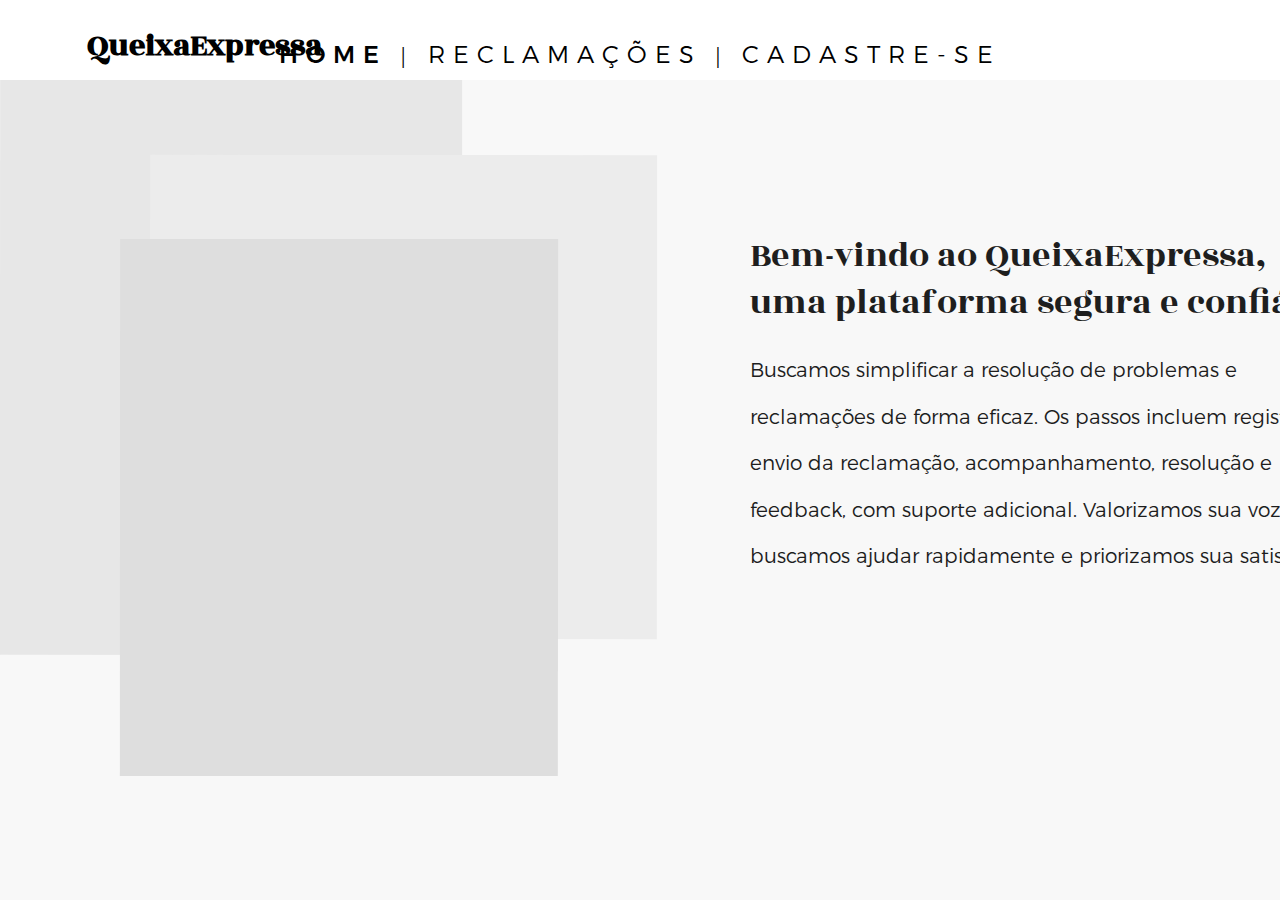
<file: queixaexpressa-ui/index.html>
<!DOCTYPE html>
<html lang="en">

<head>
    <meta charset="UTF-8">
    <meta name="viewport" content="width=device-width, initial-scale=1.0">
    <title>Home</title>
    <style>
        @font-face {
            font-family: 'Rozha one';
            src: url('rozha-one/rozha-one/RozhaOne-Regular.ttf') format('truetype');
        }

        @font-face {
            font-family: 'Montserrat Medium';
            src: url('Montserrat/montserrat/Montserrat-Medium.otf') format('truetype');
        }

        @font-face {
            font-family: 'Montserrat Light';
            src: url('Montserrat/montserrat/Montserrat-Light.otf') format('truetype');
        }

        a {
            color: black;
            text-decoration: none;
        }

        a:hover {
            color: darkgray;
        }

        #home {
            font-family: Montserrat Medium;
        }

        #reclamacao_pag {
            font-family: Montserrat Light;
        }

        #cadastro_pag {
            font-family: Montserrat Light;
        }
    </style>
    <link rel="stylesheet" href="Style.css">
</head>

<body class="background">
    <header id="header">
        <div id="h-NomeSite">
            <h1>QueixaExpressa</h1>
        </div>
        <div id="HomeRC">
            <a id="home" href="index.html">HOME</a> |
            <a id="reclamacao_pag" href="reclamacao.Html">RECLAMAÇÕES</a> |
            <a id="cadastro_pag" href="cadastro.html">CADASTRE-SE</a> 
        </div>
    </header>
    <div id="SobreSite">
        <h1 id="bemvindo">Bem-vindo ao QueixaExpressa,
            uma plataforma segura e confiável.</h1>
        <h2 id="buscamos"> Buscamos simplificar a resolução de problemas e
            reclamações de forma eficaz. Os passos incluem registro,
            envio da reclamação, acompanhamento, resolução e feedback,
            com suporte adicional. Valorizamos sua voz, buscamos ajudar
            rapidamente e priorizamos sua satisfação.</h2>
    </div>
    <div class="retangulo1ºplano"></div>
    <div class="retangulo2ºplano"></div>
    <div class="retangulo3ºplano"></div>

</body>

</html>
</file>
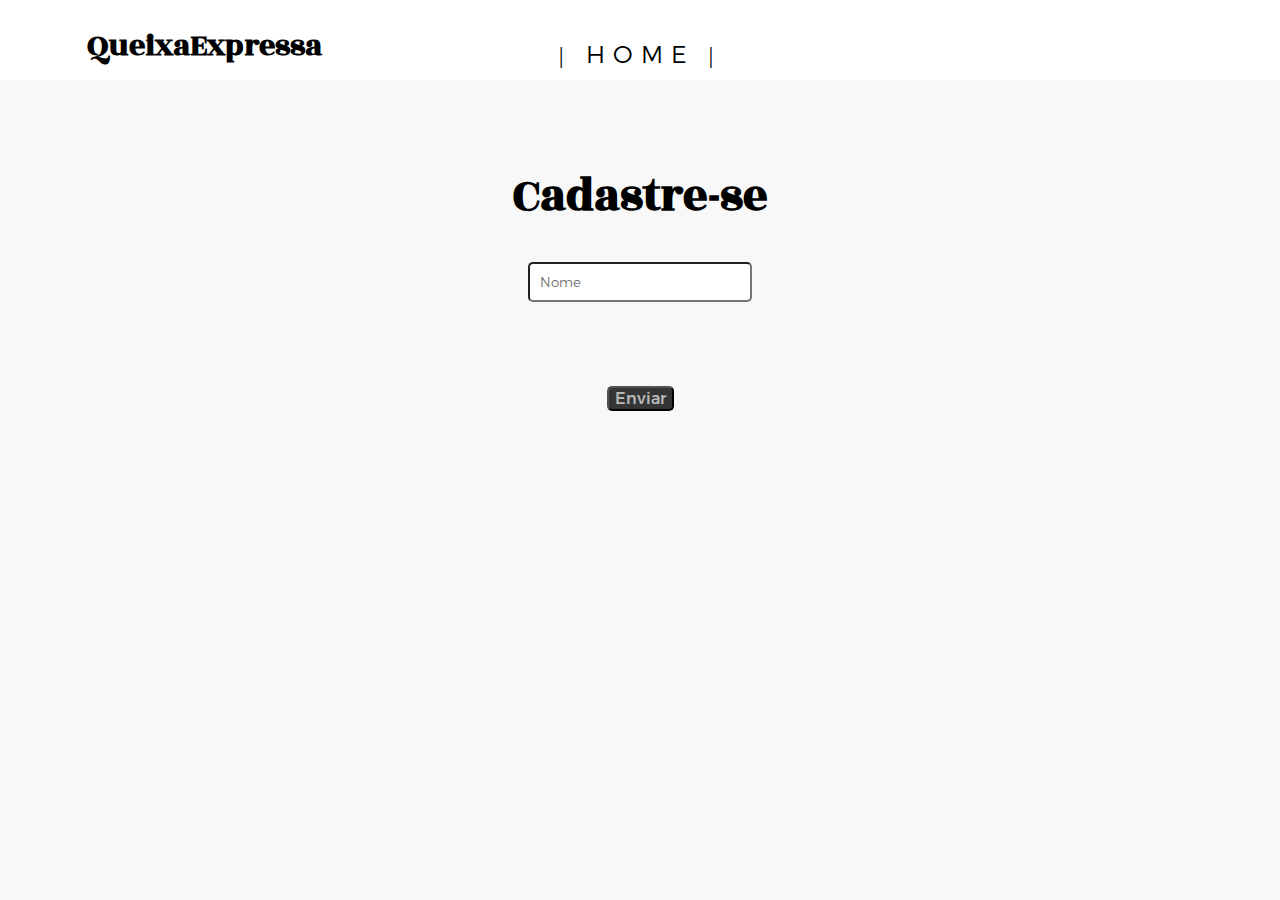
<file: queixaexpressa-ui/Cadastro.html>
<!DOCTYPE html>
<html lang="en">

<head>
    <meta charset="UTF-8">
    <meta name="viewport" content="width=device-width, initial-scale=1.0">
    <title>Cadastro</title>
    <link rel="stylesheet" href="Style.css">
    <style>
        @font-face {
            font-family: 'Rozha one';
            src: url('rozha-one/rozha-one/RozhaOne-Regular.ttf') format('truetype');
        }

        @font-face {
            font-family: 'Montserrat Medium';
            src: url('Montserrat/montserrat/Montserrat-Medium.otf') format('truetype');
        }

        @font-face {
            font-family: 'Montserrat Light';
            src: url('Montserrat/montserrat/Montserrat-Light.otf') format('truetype');
        }

       
        a {
            color: black;
            text-decoration: none;
        }

        a:hover {
            color: darkgray;
        }

        #home {
            font-family: Montserrat Light;
        }

        #reclamacao_pag {
            font-family: Montserrat Light;
        }

        #cadastro_pag {
            font-family: Montserrat Medium;
        }
    </style>
</head>

<body class="background">
    <header id="header">
        <div id="h-NomeSite">
            <h1>QueixaExpressa</h1>
        </div>
        <div id="HomeRC">
            | <a id="home" href="index.html">HOME</a> |
        </div>
    </header>
    <div class="Cadastro">
        <form id="CadastroEsc"  action="">
            <h1>Cadastre-se</h1>
            <div class="ConteudoCadastro">
                <div id="nomeCadastro">
                    <input type="text" placeholder="Nome" required="" id="nome" />
                </div>
                <br>
                <!--<div id="emailCadastro">
                    <input type="email" placeholder="E-mail" required="" id="email" />
                </div>!-->
            </div>
            <br>
            <div>
                <button type="submit" id="bnt_cadastro" onclick="fazerCadastro()">Enviar</button>
        </form>
    </div>
    </div>

    <script src="jquery-3.6.4.min.js"></script>
    <script src="api.js"></script>
    <script src="script_cadastro.js"></script>
</body>
</html>
</file>
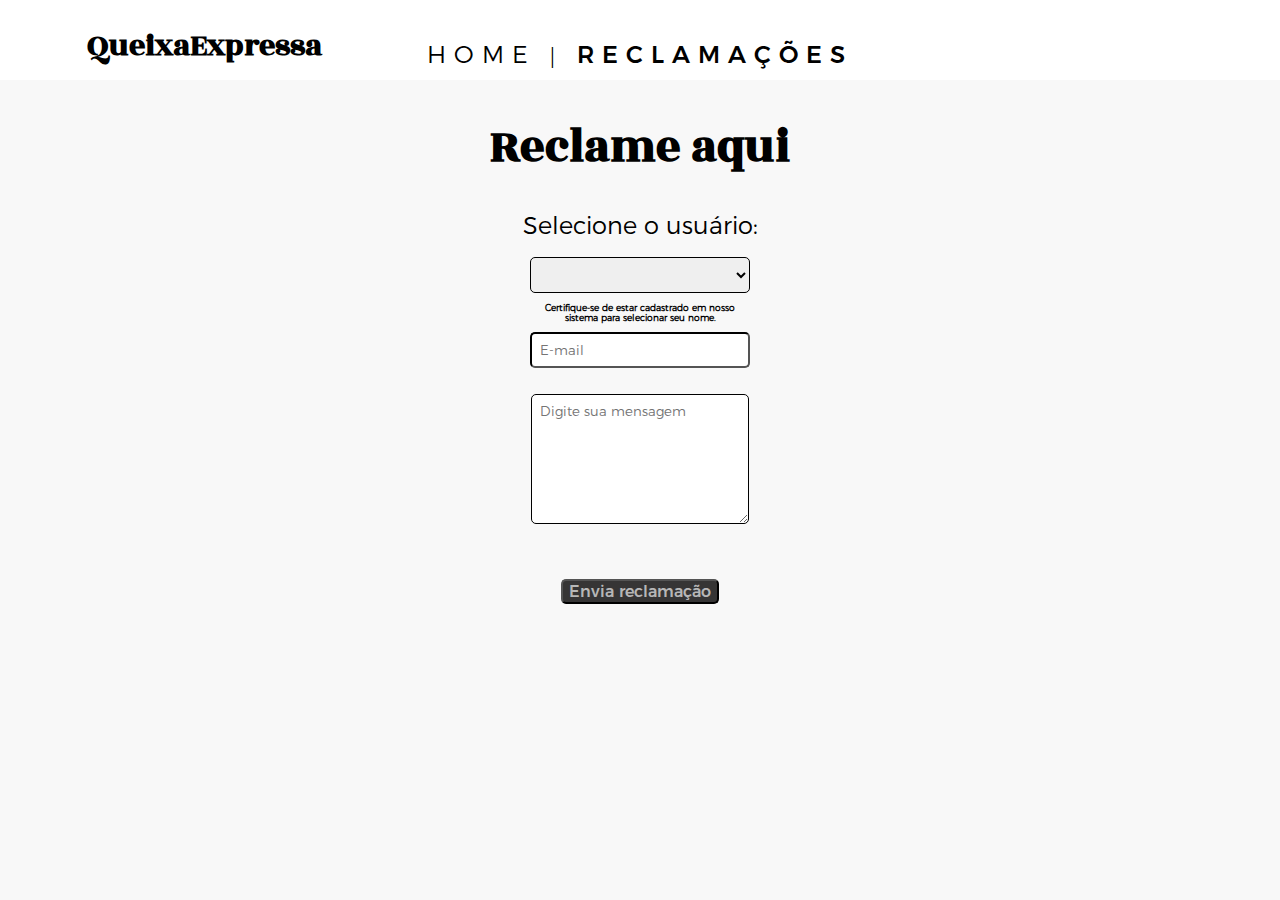
<file: queixaexpressa-ui/novareclamacao.html>
<!DOCTYPE html>
<html lang="en">

<head>
    <meta charset="UTF-8">
    <meta name="viewport" content="width=device-width, initial-scale=1.0">
    <title>novareclamacao</title>
    <link rel="stylesheet" href="Style.css">
    <style>
        @font-face {
            font-family: 'Rozha one';
            src: url('rozha-one/rozha-one/RozhaOne-Regular.ttf') format('truetype');
        }

        @font-face {
            font-family: 'Montserrat Medium';
            src: url('Montserrat/montserrat/Montserrat-Medium.otf') format('truetype');
        }

        @font-face {
            font-family: 'Montserrat Light';
            src: url('Montserrat/montserrat/Montserrat-Light.otf') format('truetype');
        }

        a {
            color: black;
            text-decoration: none;
        }

        a:hover {
            color: darkgray;
        }

        #home {
            font-family: Montserrat Light;
        }

        #reclamacao_pag {
            font-family: Montserrat Medium;
        }

        #cadastro_pag {
            font-family: Montserrat Light;
        }
    </style>
</head>

<body class="background">
    <header id="header">
        <div id="h-NomeSite">
            <h1>QueixaExpressa</h1>
        </div>
        <div id="HomeRC">
            <a id="home" href="index.html">HOME</a> |
            <a id="reclamacao_pag" href="reclamacao.Html">RECLAMAÇÕES</a>
        </div>
    </header>
    <div class="reclamacao">
        <form id="reclamacaoForm" action="">
            <h1>Reclame aqui</h1>
            <div class="ConteudoReclamacao">
                <div id="nomeUsuario">
                    <label id="selecioneUsuario" for="usuarios">Selecione o usuário:</label>
                    <br>
                    <select name="usuarios" id="ListaUsuarios" class="listaUsuario">
                        
                    </select>
                    <h3 id="certifique-se">Certifique-se de estar cadastrado em nosso sistema para selecionar seu nome.
                    </h3>
                </div>
                <br>
                <div id="emailReclamacao">
                    <input id="emailReclamacaoInput" type="email" placeholder="E-mail" type="text" required="" />
                </div>
            </div>
            <br>
            <div>
                <textarea id="mensagemReclamacao" type="text" placeholder="Digite sua mensagem" required=""
                    rows="7"></textarea>
            </div>
            <br>
            <div>
                <button type="submit" id="bnt_enviar_Reclamacao" onclick="pegarDadosCadastro()">Envia reclamação</button>
        </form>
    </div>
    </div>

    <script src="jquery-3.6.4.min.js"></script>
    <script src="api.js"></script>
    <script src="script_reclamacao.js"></script>
    <script src="script_populate.js"></script>
</body>

</html>
</file>
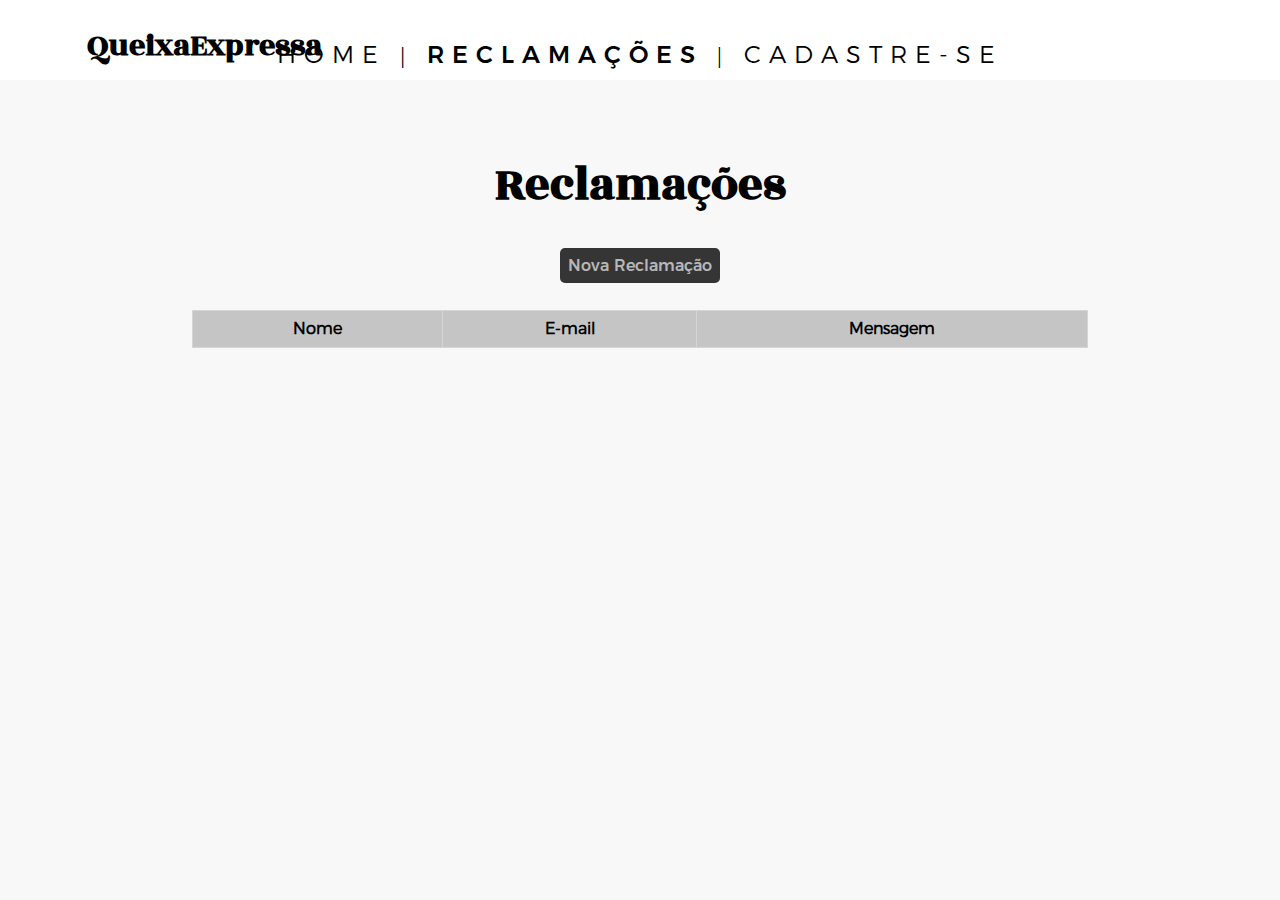
<file: queixaexpressa-ui/reclamacao.html>
<!DOCTYPE html>
<html lang="en">
<head>
    <meta charset="UTF-8">
    <meta name="viewport" content="width=device-width, initial-scale=1.0">
    <title>Reclamacoes</title>
    <link rel="stylesheet" href="Style.css">
    <style>
        @font-face {
            font-family: 'Rozha one';
            src: url('rozha-one/rozha-one/RozhaOne-Regular.ttf') format('truetype');
        }
    
        @font-face {
            font-family: 'Montserrat Medium';
            src: url('Montserrat/montserrat/Montserrat-Medium.otf') format('truetype');
        }
    
        @font-face {
            font-family: 'Montserrat Light';
            src: url('Montserrat/montserrat/Montserrat-Light.otf') format('truetype');
        }
    
        a {
            color: black;
            text-decoration: none;
        }
    
        a:hover {
            color: darkgray;
        }
        #home {
            font-family: Montserrat Light;
        }

        #reclamacao_pag {
            font-family: Montserrat Medium;
        }

        #cadastro_pag {
            font-family: Montserrat Light;
        }
    </style>
</head>
    <body class="background">
        <header id="header">
            <div id="h-NomeSite">
                <h1>QueixaExpressa</h1>
            </div>
            <div id="HomeRC">
                <a id="home" href="index.html">HOME</a> |
                <a id="reclamacao_pag" href="reclamacao.html">RECLAMAÇÕES</a> |
                <a id="cadastro_pag" href="Cadastro.html">CADASTRE-SE</a>
            </div>
        </header>
        <div id="Reclamacoes">
            <h1> Reclamações </h1>
            <a href="novareclamacao.html" id="bnt_Nova_Reclamacao">Nova Reclamação</a>
            </div>
            <div id="Table">
            <table id="table-mensagens" >
                <tr>
                    <th>Nome</th>
                    <th>E-mail</th>
                    <th>Mensagem</th>
                </tr>
            </table>
        </div>
    </div>
        
    <script src="jquery-3.6.4.min.js"></script>
    <script src="api.js"></script>
    <script src="script_mensagem.js"></script>
</body>
</html>
</file>
<file: queixaexpressa-ui/Style.css>
body {
    background-color: #F8F8F8;
    margin: 0;
    padding-top: 60px;
}

#header {
    align-items: center;
    position: fixed;
    top: 0;
    left: 0;
    width: 100%;
    max-width: none;
    height: 80px;
    flex-shrink: 0;
    background-color: #FFF;
    margin: 0 auto;
    z-index: 2;
}

#SobreSite {
    margin-top: 45px;
    position: relative;
    z-index: 1;
}

#h-NomeSite, #HomeRC {
    flex-shrink: 0;
    color: #000;
    text-align: center;
}

#h-NomeSite {
    width: 280px;
    height: 60px;
    padding-left: 5%;
    padding-top: -10%;
    font-family: Rozha One;
    font-style: normal;
    font-weight: 400;
    line-height: 50px;
    flex-direction: column;

}

#HomeRC {
    margin:auto;
    line-height: 50px;
    letter-spacing: 8px;
    margin-top: -4%;
    font-size: 24px;
}

#bemvindo {
    display: block;
    flex-direction: column;
    padding-left: 750px;
    padding-top: 10%;
    padding-bottom: -7%;
    width: 600px;
    height: 90px;
    font-size: 36px;
    justify-content: center;
    flex-shrink: 0;
    color: #1E1E1E;
    font-family: Rozha One;
    font-style: normal;
    font-weight: 400;
    line-height: 46.5px;
}

#buscamos {
    display: block;
    flex-direction: column;
    padding-left: 750px;
    width: 600px;
    height: 235px;
    font-size: 20px;
    justify-content: center;
    flex-shrink: 0;
    color: #1E1E1E;
    font-family: Montserrat Light;
    font-style: normal;
    font-weight: 300;
    line-height: 46.5px;
}

.retangulo1ºplano {
    position: relative;
    background: #E7E7E7;
    width: 462.2064px;
    height: 636.3584px;
    transform: rotate(0.032deg);
    flex-shrink: 0;
    margin-top: -580px;
}

.retangulo2ºplano {
    position: relative;
    background: #ECECEC;
    width: 506.5008px;
    height: 484.244px;
    transform: rotate(0.032deg);
    flex-shrink: 0;
    margin-left: 150px;
    margin-top: -500px;

}

.retangulo3ºplano {
    position: relative;
    background: #DEDEDE;
    width: 437.550px;
    height: 537.3488px;
    transform: rotate(0.032deg);
    flex-shrink: 0;
    margin-top: -400px;
    margin-left: 120px;
}

.Cadastro {
    text-align: center;
    font-size: x-large;
    font-family: Rozha One;
    font-style: normal;
    font-weight: 400;
    margin-top: 8%;
}


#bnt_cadastro{
    font-size: medium;
    background-color: #363535;
    color: #b7b7b7;
    border-radius: 5px;
    font-family: Montserrat Medium;
}

.ConteudoCadastro input{
    flex-direction: column;
    width: 200px;
    padding: 10px;
    margin-bottom: 10px;
    margin-top: -20px;
    border-radius:5px ;
    font-family: Montserrat Light;
}


.reclamacao {
    text-align: center;
    font-size: x-large;
    font-family: Rozha One;
    line-height: 46.5px;
    margin-top: 5%;
}

#selecioneUsuario{
    font-family: Montserrat Light;
    width: 180px;
}

.listaUsuario{
    margin-top: -30px;
    width: 220px;
    padding: 8px;
    margin-bottom: 10px;
    border-radius: 5px;
    border-color: #000;
    font-family: Montserrat Light;
    margin-top: -10px;
}

#certifique-se {
    width: 200px;
    font-family: Montserrat Light;
    font-size: xx-small;
    line-height: 10px;
    text-align: center; 
    margin: 0 auto; 
    margin-bottom: -45px;
}
#mensagemReclamacao{
    margin-top: -30px;
    width: 200px;
    padding: 8px;
    margin-bottom: 10px;
    border-radius: 5px;
    border-color: #000;
    font-family: Montserrat Light;
    margin-bottom: -20px;
}

#emailReclamacao input {
    padding: 8px;
    width: 200px;
    margin-bottom: 10px;
    border-radius: 5px;
    border-color: #000;
    font-family: Montserrat Light;
}

#bnt_enviar_Reclamacao{
    font-size: medium;
    background-color: #363535;
    color: #b7b7b7;
    border-radius: 5px;
    font-family: Montserrat Medium;
}

#Reclamacoes {
    text-align: center;
    font-size: x-large;
    font-family: Rozha One;
    font-style: normal;
    font-weight: 400;
    line-height: 46.5px;
    margin-top: 8%;
}

.infoReclamacoes {
    margin-bottom: 10px;
    border-radius: 5px;
    border-color: #000;
    font-family: Montserrat Medium;
    letter-spacing: 4px;

}

#bnt_Nova_Reclamacao{
    padding: 8px;
    font-size: medium;
    background-color: #363535;
    color: #b7b7b7;
    border-radius: 5px;
    font-family: Montserrat Medium;
}

Table {
    margin: 0 auto;
    margin-top: 20px;
    border-collapse: collapse;
    text-align: center;
    width: 70%;
}

th, td {
    border: 1px solid rgb(214, 214, 214);
    padding: 8px;
    font-family: Montserrat Light;
    height: 20px;
}

th {
    background: #c5c5c5;
}

tr:hover {
    background-color: #b6b6b6;
}
</file>
